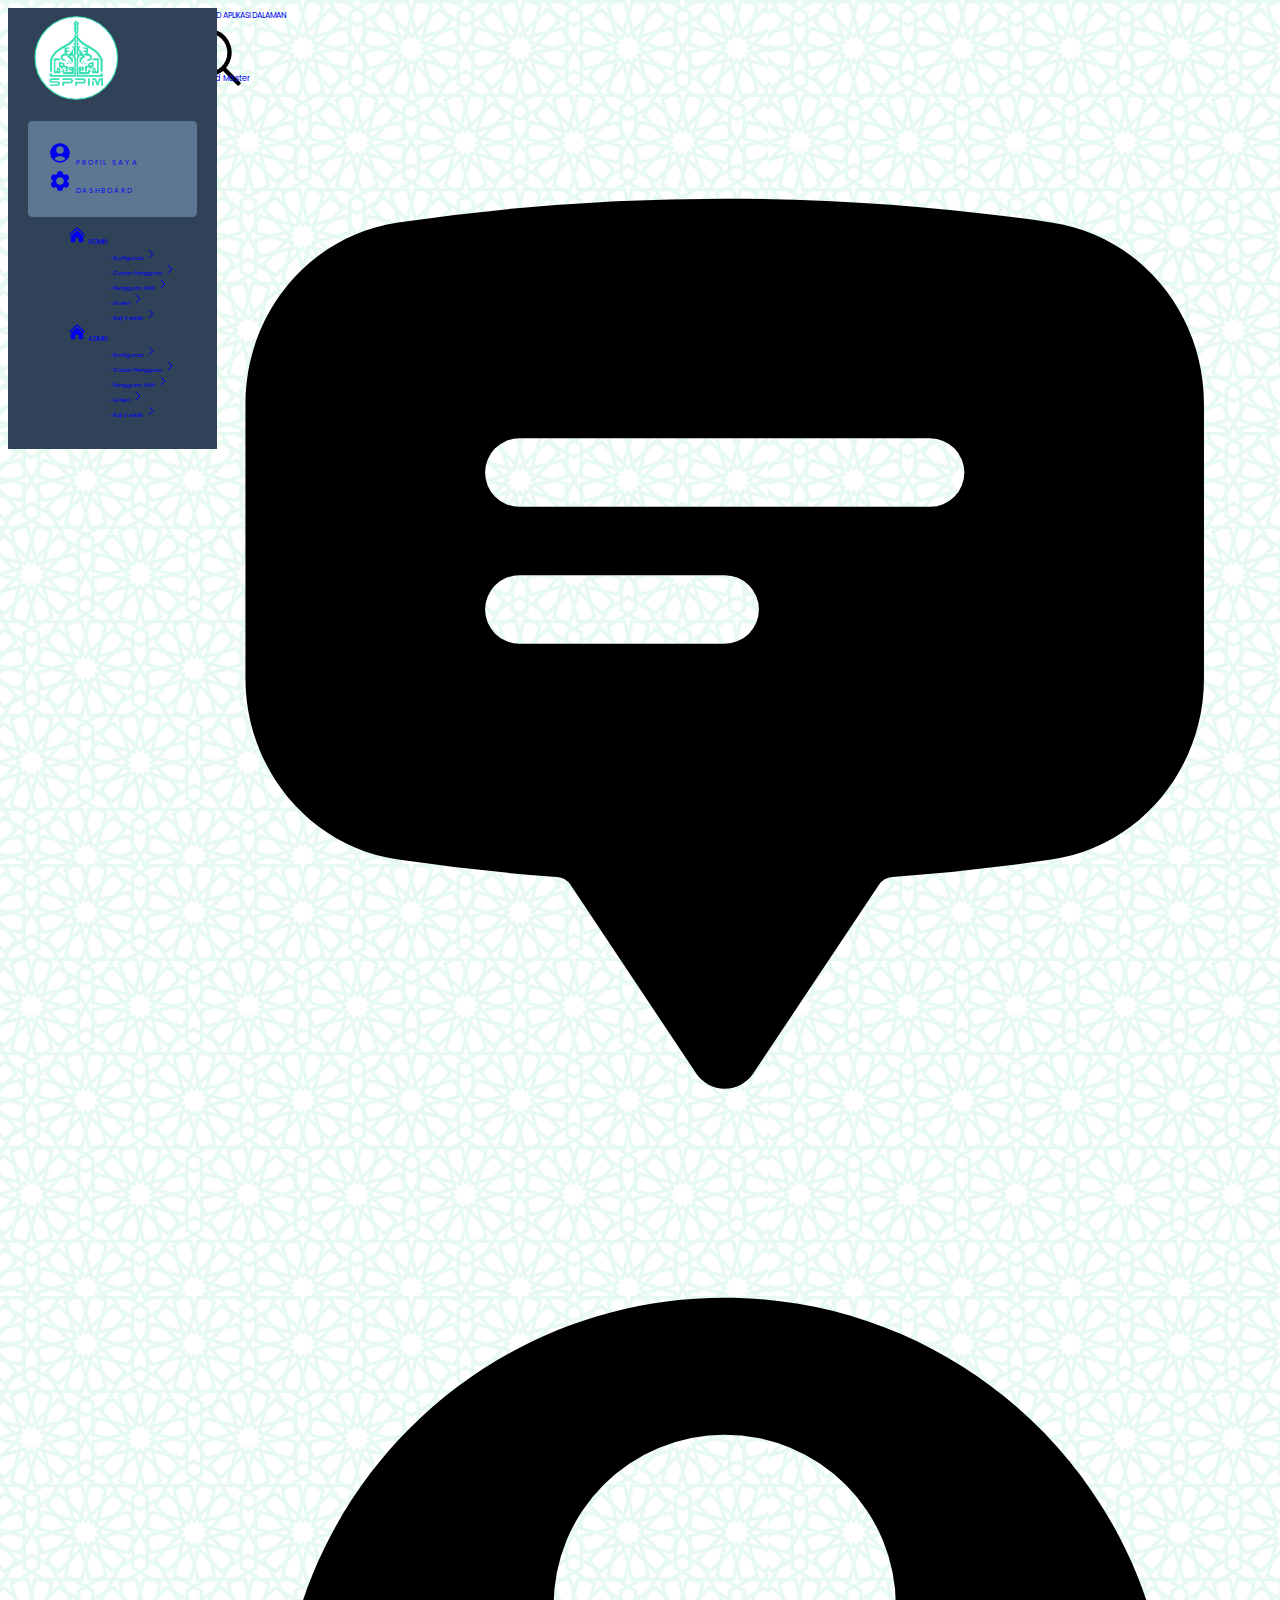
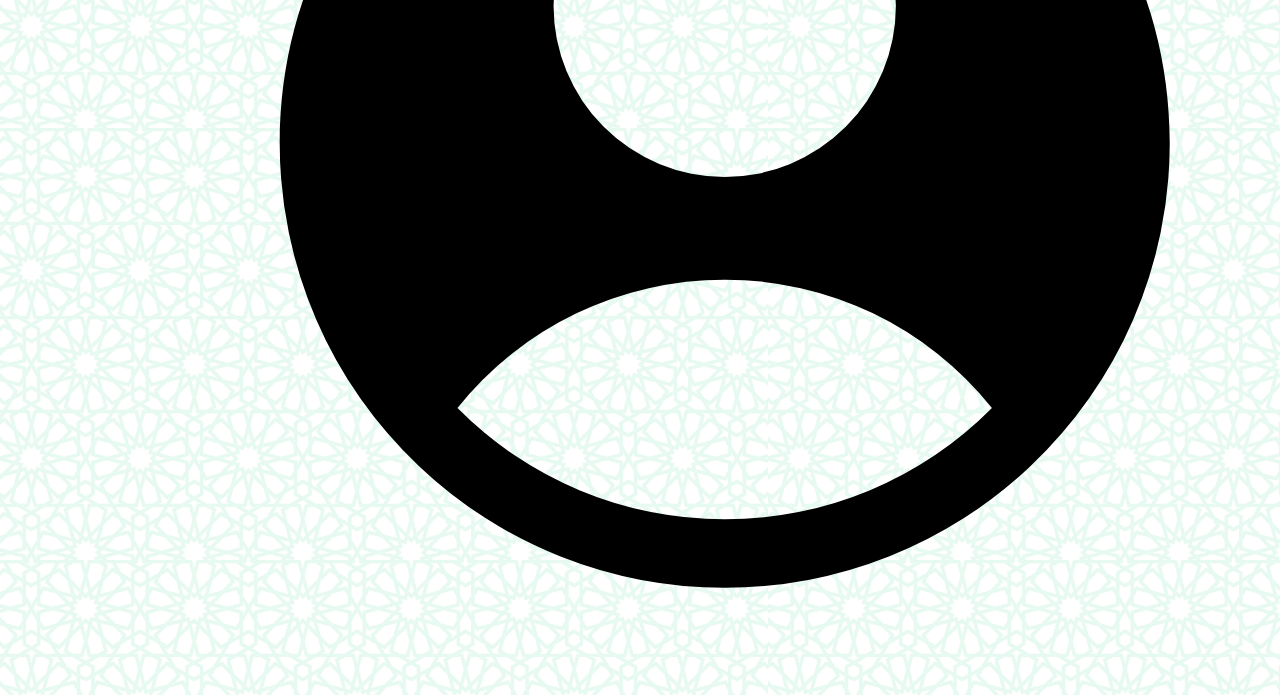
<file: master.html>
<!doctype html>
<html lang="en">
  <head>
    <title></title>
    <meta charset="UTF-8" />
    <meta name="viewport" content="width=device-width, initial-scale=1" />
    <link href="css/style.css" rel="stylesheet" />
    <link
      href="https://cdn.jsdelivr.net/npm/bootstrap@5.3.2/dist/css/bootstrap.min.css"
      rel="stylesheet"
      integrity="sha384-T3c6CoIi6uLrA9TneNEoa7RxnatzjcDSCmG1MXxSR1GAsXEV/Dwwykc2MPK8M2HN"
      crossorigin="anonymous"
    />
    <link
      rel="stylesheet"
      href="https://cdnjs.cloudflare.com/ajax/libs/font-awesome/6.4.2/css/all.min.css"
      integrity="sha512-z3gLpd7yknf1YoNbCzqRKc4qyor8gaKU1qmn+CShxbuBusANI9QpRohGBreCFkKxLhei6S9CQXFEbbKuqLg0DA=="
      crossorigin="anonymous"
      referrerpolicy="no-referrer"
    />
  </head>

  <body>
    <aside
      class="bg-primary h-100 overflow-y-scroll"
      id="sidebar"
      style="background-color: #2f4257"
    >
      <div style="width: 100px" class="mx-auto">
        <img src="./sppim.svg" class="img-fluid" alt="" />
      </div>
      <ul class="sidebar-inside-box text-white">
        <li class="mt-2">
          <a
            class="nav-link d-flex gap-2 justify-content-center align-items-center"
            href="#"
            style="letter-spacing: 2px"
          >
            <svg
              xmlns="http://www.w3.org/2000/svg"
              viewBox="0 0 24 24"
              fill="currentColor"
              class="mr-4"
              style="width: 24"
            >
              <path
                fill-rule="evenodd"
                d="M18.685 19.097A9.723 9.723 0 0021.75 12c0-5.385-4.365-9.75-9.75-9.75S2.25 6.615 2.25 12a9.723 9.723 0 003.065 7.097A9.716 9.716 0 0012 21.75a9.716 9.716 0 006.685-2.653zm-12.54-1.285A7.486 7.486 0 0112 15a7.486 7.486 0 015.855 2.812A8.224 8.224 0 0112 20.25a8.224 8.224 0 01-5.855-2.438zM15.75 9a3.75 3.75 0 11-7.5 0 3.75 3.75 0 017.5 0z"
                clip-rule="evenodd"
              />
            </svg>
            PROFIL SAYA
          </a>
        </li>
        <li class="mt-2">
          <a
            class="nav-link d-flex gap-2 justify-content-center align-items-center"
            href="#"
            style="letter-spacing: 2px"
          >
            <svg
              xmlns="http://www.w3.org/2000/svg"
              viewBox="0 0 24 24"
              fill="currentColor"
              style="width: 24"
            >
              <path
                fill-rule="evenodd"
                d="M11.078 2.25c-.917 0-1.699.663-1.85 1.567L9.05 4.889c-.02.12-.115.26-.297.348a7.493 7.493 0 00-.986.57c-.166.115-.334.126-.45.083L6.3 5.508a1.875 1.875 0 00-2.282.819l-.922 1.597a1.875 1.875 0 00.432 2.385l.84.692c.095.078.17.229.154.43a7.598 7.598 0 000 1.139c.015.2-.059.352-.153.43l-.841.692a1.875 1.875 0 00-.432 2.385l.922 1.597a1.875 1.875 0 002.282.818l1.019-.382c.115-.043.283-.031.45.082.312.214.641.405.985.57.182.088.277.228.297.35l.178 1.071c.151.904.933 1.567 1.85 1.567h1.844c.916 0 1.699-.663 1.85-1.567l.178-1.072c.02-.12.114-.26.297-.349.344-.165.673-.356.985-.57.167-.114.335-.125.45-.082l1.02.382a1.875 1.875 0 002.28-.819l.923-1.597a1.875 1.875 0 00-.432-2.385l-.84-.692c-.095-.078-.17-.229-.154-.43a7.614 7.614 0 000-1.139c-.016-.2.059-.352.153-.43l.84-.692c.708-.582.891-1.59.433-2.385l-.922-1.597a1.875 1.875 0 00-2.282-.818l-1.02.382c-.114.043-.282.031-.449-.083a7.49 7.49 0 00-.985-.57c-.183-.087-.277-.227-.297-.348l-.179-1.072a1.875 1.875 0 00-1.85-1.567h-1.843zM12 15.75a3.75 3.75 0 100-7.5 3.75 3.75 0 000 7.5z"
                clip-rule="evenodd"
              />
            </svg>
            DASHBOARD
          </a>
        </li>
      </ul>

      <ul class="p-0 mt-4 text-white">
        <li>
          <a
            class="nav-link d-flex gap-2 justify-content-start align-items-center word-space my-2"
            href="#"
            data-bs-toggle="collapse"
            data-bs-target="#adminMenu"
            role="button"
            aria-expanded="false"
            aria-controls="adminMenu"
          >
            <svg
              xmlns="http://www.w3.org/2000/svg"
              viewBox="0 0 24 24"
              fill="currentColor"
              style="width: 18"
            >
              <path
                d="M11.47 3.84a.75.75 0 011.06 0l8.69 8.69a.75.75 0 101.06-1.06l-8.689-8.69a2.25 2.25 0 00-3.182 0l-8.69 8.69a.75.75 0 001.061 1.06l8.69-8.69z"
              />
              <path
                d="M12 5.432l8.159 8.159c.03.03.06.058.091.086v6.198c0 1.035-.84 1.875-1.875 1.875H15a.75.75 0 01-.75-.75v-4.5a.75.75 0 00-.75-.75h-3a.75.75 0 00-.75.75V21a.75.75 0 01-.75.75H5.625a1.875 1.875 0 01-1.875-1.875v-6.198a2.29 2.29 0 00.091-.086L12 5.43z"
              />
            </svg>
            ADMIN</a
          >

          <ul class="collapse text-black bg-white p-1 rounded" id="adminMenu">
            <li class="mb-0">
              <a
                href="#"
                class="nav-link d-flex justify-content-between align-items-center"
              >
                - Konfigurasi
                <svg
                  xmlns="http://www.w3.org/2000/svg"
                  viewBox="0 0 24 24"
                  fill="currentColor"
                  style="width: 12"
                >
                  <path
                    fill-rule="evenodd"
                    d="M16.28 11.47a.75.75 0 010 1.06l-7.5 7.5a.75.75 0 01-1.06-1.06L14.69 12 7.72 5.03a.75.75 0 011.06-1.06l7.5 7.5z"
                    clip-rule="evenodd"
                  />
                </svg>
              </a>
            </li>
            <li>
              <a
                href="#"
                class="nav-link d-flex justify-content-between align-items-center"
              >
                - Carian Pengguna
                <svg
                  xmlns="http://www.w3.org/2000/svg"
                  viewBox="0 0 24 24"
                  fill="currentColor"
                  style="width: 12"
                >
                  <path
                    fill-rule="evenodd"
                    d="M16.28 11.47a.75.75 0 010 1.06l-7.5 7.5a.75.75 0 01-1.06-1.06L14.69 12 7.72 5.03a.75.75 0 011.06-1.06l7.5 7.5z"
                    clip-rule="evenodd"
                  />
                </svg>
              </a>
            </li>
            <li>
              <a
                href="#"
                class="nav-link d-flex justify-content-between align-items-center"
              >
                - Pengguna Aktif
                <svg
                  xmlns="http://www.w3.org/2000/svg"
                  viewBox="0 0 24 24"
                  fill="currentColor"
                  style="width: 12"
                >
                  <path
                    fill-rule="evenodd"
                    d="M16.28 11.47a.75.75 0 010 1.06l-7.5 7.5a.75.75 0 01-1.06-1.06L14.69 12 7.72 5.03a.75.75 0 011.06-1.06l7.5 7.5z"
                    clip-rule="evenodd"
                  />
                </svg>
              </a>
            </li>
            <li>
              <a
                href="#"
                class="nav-link d-flex justify-content-between align-items-center"
              >
                - Galeri
                <svg
                  xmlns="http://www.w3.org/2000/svg"
                  viewBox="0 0 24 24"
                  fill="currentColor"
                  style="width: 12"
                >
                  <path
                    fill-rule="evenodd"
                    d="M16.28 11.47a.75.75 0 010 1.06l-7.5 7.5a.75.75 0 01-1.06-1.06L14.69 12 7.72 5.03a.75.75 0 011.06-1.06l7.5 7.5z"
                    clip-rule="evenodd"
                  />
                </svg>
              </a>
            </li>
            <li>
              <a
                href="#"
                class="nav-link d-flex justify-content-between align-items-center"
              >
                - Kaji Selidik
                <svg
                  xmlns="http://www.w3.org/2000/svg"
                  viewBox="0 0 24 24"
                  fill="currentColor"
                  style="width: 12"
                >
                  <path
                    fill-rule="evenodd"
                    d="M16.28 11.47a.75.75 0 010 1.06l-7.5 7.5a.75.75 0 01-1.06-1.06L14.69 12 7.72 5.03a.75.75 0 011.06-1.06l7.5 7.5z"
                    clip-rule="evenodd"
                  />
                </svg>
              </a>
            </li>
          </ul>
        </li>
        <li>
          <a
            class="nav-link d-flex gap-2 justify-content-start align-items-center word-space my-2"
            href="#"
            data-bs-toggle="collapse"
            data-bs-target="#adminMenu"
            role="button"
            aria-expanded="false"
            aria-controls="adminMenu"
          >
            <svg
              xmlns="http://www.w3.org/2000/svg"
              viewBox="0 0 24 24"
              fill="currentColor"
              style="width: 18"
            >
              <path
                d="M11.47 3.84a.75.75 0 011.06 0l8.69 8.69a.75.75 0 101.06-1.06l-8.689-8.69a2.25 2.25 0 00-3.182 0l-8.69 8.69a.75.75 0 001.061 1.06l8.69-8.69z"
              />
              <path
                d="M12 5.432l8.159 8.159c.03.03.06.058.091.086v6.198c0 1.035-.84 1.875-1.875 1.875H15a.75.75 0 01-.75-.75v-4.5a.75.75 0 00-.75-.75h-3a.75.75 0 00-.75.75V21a.75.75 0 01-.75.75H5.625a1.875 1.875 0 01-1.875-1.875v-6.198a2.29 2.29 0 00.091-.086L12 5.43z"
              />
            </svg>
            ADMIN</a
          >

          <ul class="collapse text-black bg-white p-1 rounded" id="adminMenu">
            <li class="mb-0">
              <a
                href="#"
                class="nav-link d-flex justify-content-between align-items-center"
              >
                - Konfigurasi
                <svg
                  xmlns="http://www.w3.org/2000/svg"
                  viewBox="0 0 24 24"
                  fill="currentColor"
                  style="width: 12"
                >
                  <path
                    fill-rule="evenodd"
                    d="M16.28 11.47a.75.75 0 010 1.06l-7.5 7.5a.75.75 0 01-1.06-1.06L14.69 12 7.72 5.03a.75.75 0 011.06-1.06l7.5 7.5z"
                    clip-rule="evenodd"
                  />
                </svg>
              </a>
            </li>
            <li>
              <a
                href="#"
                class="nav-link d-flex justify-content-between align-items-center"
              >
                - Carian Pengguna
                <svg
                  xmlns="http://www.w3.org/2000/svg"
                  viewBox="0 0 24 24"
                  fill="currentColor"
                  style="width: 12"
                >
                  <path
                    fill-rule="evenodd"
                    d="M16.28 11.47a.75.75 0 010 1.06l-7.5 7.5a.75.75 0 01-1.06-1.06L14.69 12 7.72 5.03a.75.75 0 011.06-1.06l7.5 7.5z"
                    clip-rule="evenodd"
                  />
                </svg>
              </a>
            </li>
            <li>
              <a
                href="#"
                class="nav-link d-flex justify-content-between align-items-center"
              >
                - Pengguna Aktif
                <svg
                  xmlns="http://www.w3.org/2000/svg"
                  viewBox="0 0 24 24"
                  fill="currentColor"
                  style="width: 12"
                >
                  <path
                    fill-rule="evenodd"
                    d="M16.28 11.47a.75.75 0 010 1.06l-7.5 7.5a.75.75 0 01-1.06-1.06L14.69 12 7.72 5.03a.75.75 0 011.06-1.06l7.5 7.5z"
                    clip-rule="evenodd"
                  />
                </svg>
              </a>
            </li>
            <li>
              <a
                href="#"
                class="nav-link d-flex justify-content-between align-items-center"
              >
                - Galeri
                <svg
                  xmlns="http://www.w3.org/2000/svg"
                  viewBox="0 0 24 24"
                  fill="currentColor"
                  style="width: 12"
                >
                  <path
                    fill-rule="evenodd"
                    d="M16.28 11.47a.75.75 0 010 1.06l-7.5 7.5a.75.75 0 01-1.06-1.06L14.69 12 7.72 5.03a.75.75 0 011.06-1.06l7.5 7.5z"
                    clip-rule="evenodd"
                  />
                </svg>
              </a>
            </li>
            <li>
              <a
                href="#"
                class="nav-link d-flex justify-content-between align-items-center"
              >
                - Kaji Selidik
                <svg
                  xmlns="http://www.w3.org/2000/svg"
                  viewBox="0 0 24 24"
                  fill="currentColor"
                  style="width: 12"
                >
                  <path
                    fill-rule="evenodd"
                    d="M16.28 11.47a.75.75 0 010 1.06l-7.5 7.5a.75.75 0 01-1.06-1.06L14.69 12 7.72 5.03a.75.75 0 011.06-1.06l7.5 7.5z"
                    clip-rule="evenodd"
                  />
                </svg>
              </a>
            </li>
          </ul>
        </li>
      </ul>
    </aside>

    <div
      class="bg-white px-4 shadow-sm d-flex justify-content-between align-items-center"
      style="margin-left: 16em; height: 4em"
    >
      <div class="d-flex gap-5">
        <a href="#" class="nav-link fs-6">DASHBOARD</a>
        <a href="#" class="nav-link fs-6">APLIKASI DALAMAN</a>
      </div>
      <div class="d-flex gap-4">
        <svg
          xmlns="http://www.w3.org/2000/svg"
          viewBox="0 0 24 24"
          fill="currentColor"
          style="width: 70"
        >
          <path
            fill-rule="evenodd"
            d="M10.5 3.75a6.75 6.75 0 100 13.5 6.75 6.75 0 000-13.5zM2.25 10.5a8.25 8.25 0 1114.59 5.28l4.69 4.69a.75.75 0 11-1.06 1.06l-4.69-4.69A8.25 8.25 0 012.25 10.5z"
            clip-rule="evenodd"
          />
        </svg>

        <svg
          xmlns="http://www.w3.org/2000/svg"
          viewBox="0 0 24 24"
          fill="currentColor"
          style=""
        >
          <path
            fill-rule="evenodd"
            d="M4.848 2.771A49.144 49.144 0 0112 2.25c2.43 0 4.817.178 7.152.52 1.978.292 3.348 2.024 3.348 3.97v6.02c0 1.946-1.37 3.678-3.348 3.97a48.901 48.901 0 01-3.476.383.39.39 0 00-.297.17l-2.755 4.133a.75.75 0 01-1.248 0l-2.755-4.133a.39.39 0 00-.297-.17 48.9 48.9 0 01-3.476-.384c-1.978-.29-3.348-2.024-3.348-3.97V6.741c0-1.946 1.37-3.68 3.348-3.97zM6.75 8.25a.75.75 0 01.75-.75h9a.75.75 0 010 1.5h-9a.75.75 0 01-.75-.75zm.75 2.25a.75.75 0 000 1.5H12a.75.75 0 000-1.5H7.5z"
            clip-rule="evenodd"
          />
        </svg>

        <svg
          xmlns="http://www.w3.org/2000/svg"
          viewBox="0 0 24 24"
          fill="currentColor"
          style=""
        >
          <path
            fill-rule="evenodd"
            d="M18.685 19.097A9.723 9.723 0 0021.75 12c0-5.385-4.365-9.75-9.75-9.75S2.25 6.615 2.25 12a9.723 9.723 0 003.065 7.097A9.716 9.716 0 0012 21.75a9.716 9.716 0 006.685-2.653zm-12.54-1.285A7.486 7.486 0 0112 15a7.486 7.486 0 015.855 2.812A8.224 8.224 0 0112 20.25a8.224 8.224 0 01-5.855-2.438zM15.75 9a3.75 3.75 0 11-7.5 0 3.75 3.75 0 017.5 0z"
            clip-rule="evenodd"
          />
        </svg>
      </div>
    </div>

    <main class="p-4" style="margin-left: 16em">
      <div class="bg-white p-4 rounded shadow">
        <h1 class="fs-3">Master</h1>
        <div class="d-flex align-items-center justify-content-start gap-1">
          <a href="./index.html" class="link">Dashboard </a>
          <span>
            <i class="fa-solid fa-angles-right fa-xl"></i>
          </span>
          <a href="./master.html" class="link">Master </a>
        </div>
      </div>
    </main>

    <script
      src="https://cdn.jsdelivr.net/npm/bootstrap@5.3.2/dist/js/bootstrap.bundle.min.js"
      integrity="sha384-C6RzsynM9kWDrMNeT87bh95OGNyZPhcTNXj1NW7RuBCsyN/o0jlpcV8Qyq46cDfL"
      crossorigin="anonymous"
    ></script>
  </body>
</html>
</file>
<file: css/style.css>
@import url("https://fonts.googleapis.com/css2?family=Poppins:wght@400;500;600;700&display=swap");

* {
  font-family: "Poppins", sans-serif;
  font-size: 0.87em;
}

body {
  background-image: url(../bgraster.jpg);
  background-size: 60%;
}

ul {
  list-style-type: none;
}

a {
  text-decoration: none;
}

.link {
  text-decoration: none;
  font-size: 1em;
}

.nav-link:hover {
  /* background-color: #64748b; */
}

.word-space {
  /* letter-spacing: 3px; */
}


#sidebar {
  position: fixed;
  width: 16em;
  padding: 0px 20px 20px 20px;
  background-color: #2f4257 !important;
}

.sidebar-inside-box {
  border-radius: 0.5em;
  padding: 20px;
  background-color: #5d7793 !important;
}
</file>
